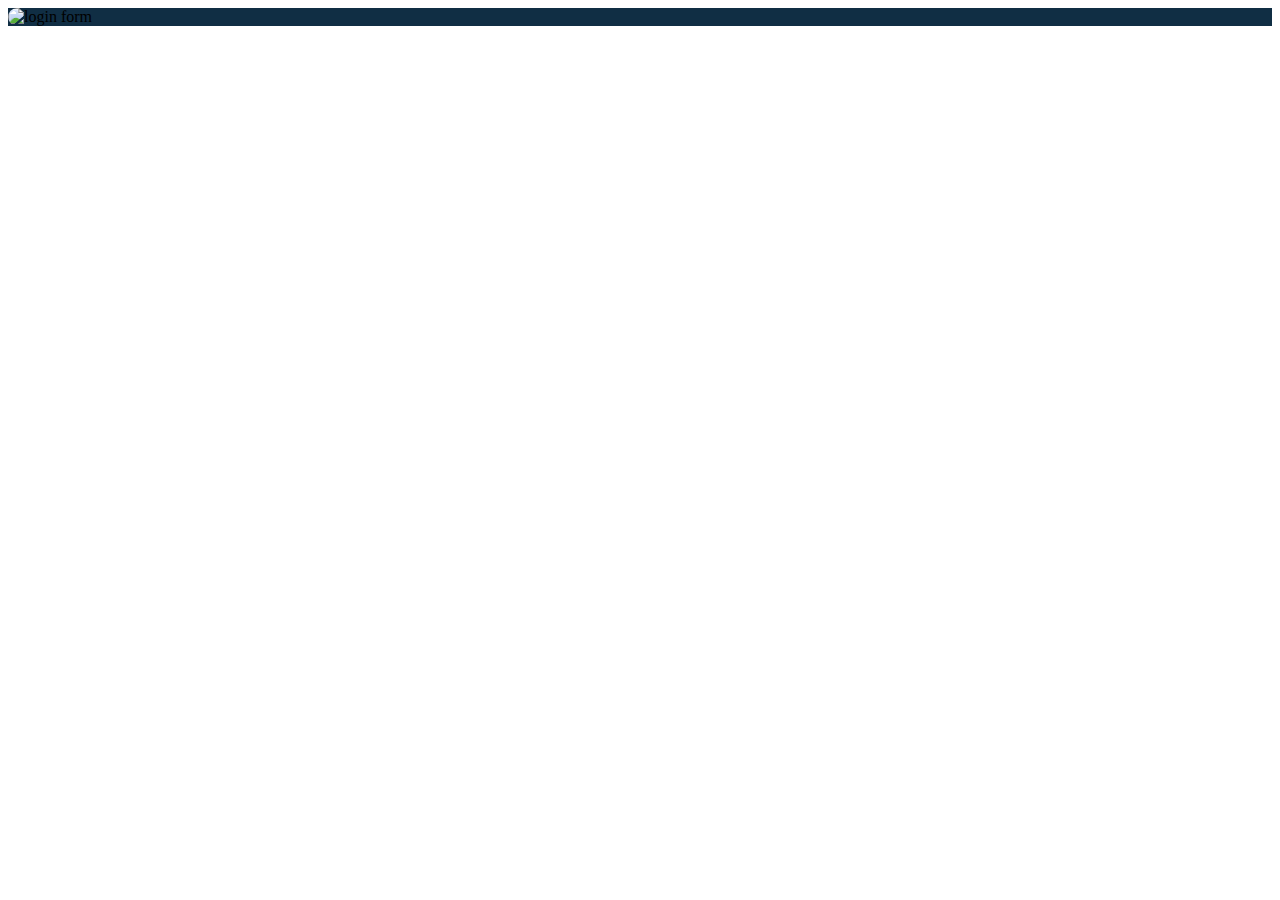
<file: frontend/ChinookFrontend/src/main/resources/templates/index.html>
<!DOCTYPE html>
<html lang="en" xmlns:th="http://www.thymeleaf.org">
<head>

    <title>Chinook</title>
    <!-- Bootstrap CSS spring dependency-->
    <link th:href="@{/webjars/bootstrap/5.2.2/css/bootstrap.min.css}" rel="stylesheet">

    <meta charset="UTF-8">
    <meta name="viewport" content="width=device-width, initial-scale=1.0">

</head>
<body>
<section class="vh-100" style="background-color: #102E44;">
    <div class="container py-5 h-100">
        <div class="row d-flex justify-content-center align-items-center h-100">
            <div class="col col-xl-10">
                <div class="card" style="border-radius: 1rem;">
                    <div class="row g-0">
                        <div class="col-md-6 col-lg-5 d-none d-md-block">
                            <img th:src="@{/img/logo-black.png}"
                                 alt="login form" class="img-fluid" style="border-radius: 1rem 0 0 1rem;" />
                        </div>
                        <div class="col-md-6 col-lg-7 d-flex align-items-center">
                            <div class="card-body p-4 p-lg-5 text-black" id="login_container">



                            </div>
                        </div>
                    </div>
                </div>
            </div>
        </div>
    </div>
</section>
<!-- Note: when deploying, replace "development.js" with "production.min.js". -->
<script th:src="@{/js/app/applicationConfiguration.js}"></script>
<script th:src="@{/js/react/react.development.js}"></script>
<script th:src="@{/js/react/react-dom.development.js}"></script>
<script th:src="@{/js/react/babel.min.js}"></script>
<script th:src="@{/js/sweetalert2.js}"></script>
<script type="text/babel" th:src="@{/js/app/login.js}"></script>
</body>
</html>
</file>
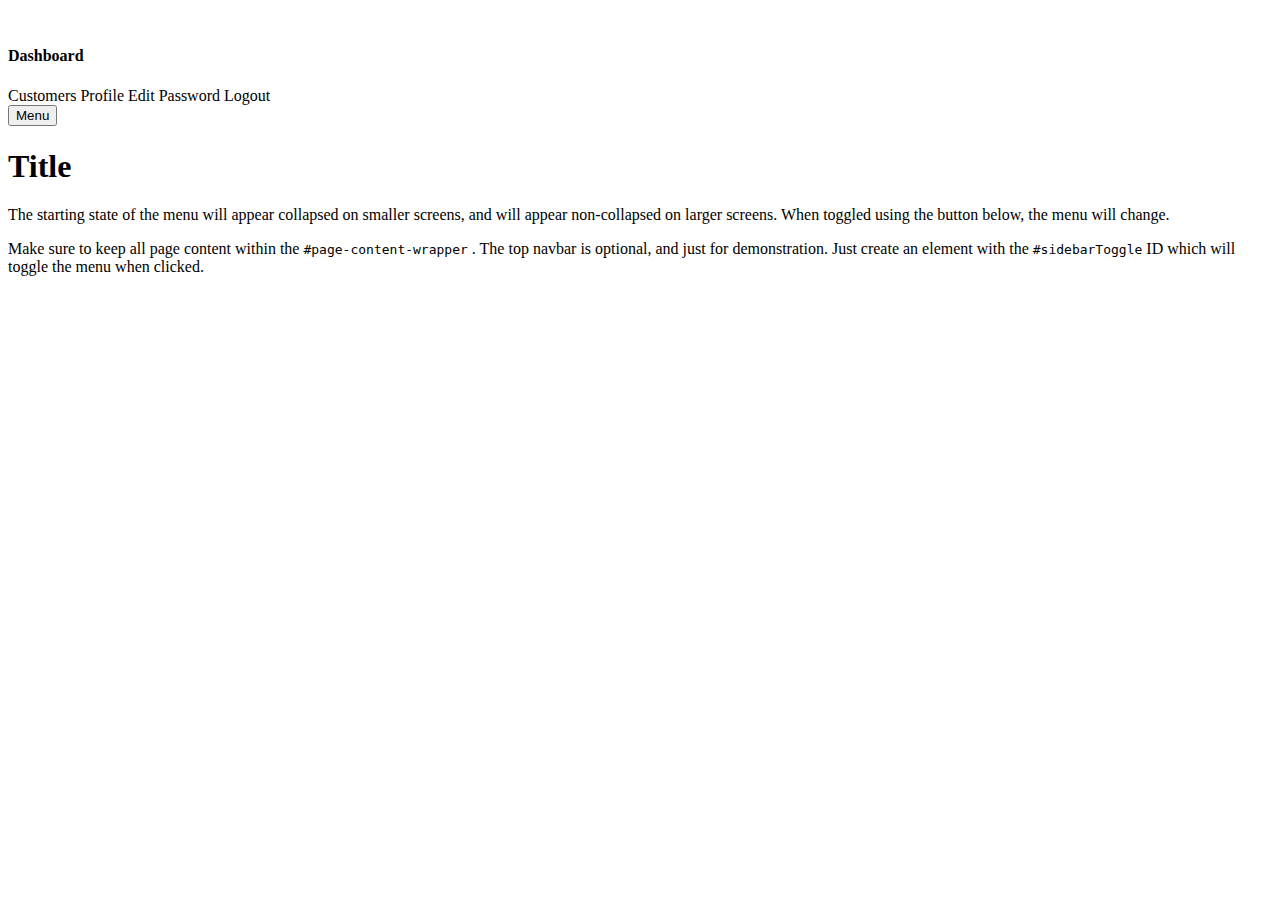
<file: frontend/ChinookFrontend/src/main/resources/templates/master.html>
<!DOCTYPE html>
<html lang="en" xmlns:th="http://www.thymeleaf.org" th:fragment="masterLayout(title, main, script)">
<head>

    <title th:include="${title}">Title</title>
  <!-- Bootstrap CSS spring dependency-->
  <link th:href="@{/webjars/bootstrap/5.2.2/css/bootstrap.min.css}" rel="stylesheet">
    <meta name="description" content="" />
    <meta name="author" content="" />
  <meta charset="UTF-8">
  <meta name="viewport" content="width=device-width, initial-scale=1.0">
    <link th:href="@{/css/styles.css}" rel="stylesheet" />
    <link th:href="@{/css/customer.css}" rel="stylesheet" type="text/css">

    <script th:src="@{/js/sweetalert2.js}"></script>
</head>
<body>
<div class="d-flex" id="wrapper">
    <!-- Sidebar-->
<div class="border-end bg-white" id="sidebar-wrapper">
    <div class="sidebar-heading border-bottom blueColor"><img  class="sideBarLogo" th:src="@{/img/sidebarLogo.png}"></div>
    <div class="list-group list-group-flush">
        <h4 class="list-group-item-light p-3">Dashboard</h4>
        <h5 class="list-group-item-light p-3" id="greet"></h5>
        <a class="list-group-item list-group-item-action list-group-item-light p-3" th:href="@{/customers}">Customers</a>
        <a class="list-group-item list-group-item-action list-group-item-light p-3" th:href="@{/profile}">Profile</a>
        <a class="list-group-item list-group-item-action list-group-item-light p-3" th:href="@{/changePassword}">Edit Password</a>
        <a class="list-group-item list-group-item-action list-group-item-light p-3" th:href="@{/logout}">Logout</a>
    </div>
</div>
<!-- Page content wrapper-->
<div id="page-content-wrapper">
    <!-- Top navigation-->
    <nav class="navbar navbar-expand-lg navbar-light blueColor border-bottom">
        <div class="container-fluid">
            <button class="btn btn-primary" id="sidebarToggle">Menu</button>

        </div>
    </nav>
    <!-- Page content-->
    <div class="container-fluid" >
        <h1 class="mt-4" th:include="${title}">Title</h1>
        <div th:include="${main}" id="pageContent">
            <p>The starting state of the menu will appear collapsed on smaller screens, and will appear non-collapsed on larger screens. When toggled using the button below, the menu will change.</p>
            <p>
                Make sure to keep all page content within the
                <code>#page-content-wrapper</code>
                . The top navbar is optional, and just for demonstration. Just create an element with the
                <code>#sidebarToggle</code>
                ID which will toggle the menu when clicked.
            </p>
        </div>

    </div>
</div>
</div>



<!-- Bootstrap core JS-->
<script th:src="@{/js/bootstrap/bootstrap.bundle.min.js}"></script>
<!-- Core theme JS-->
<script th:src="@{/js/scripts.js}"></script>
<!-- Load React. -->
<!-- Note: when deploying, replace "development.js" with "production.min.js". -->
<script th:src="@{/js/app/applicationConfiguration.js}"></script>
<script th:src="@{/js/react/react.development.js}"></script>
<script th:src="@{/js/react/react-dom.development.js}"></script>
<script th:src="@{/js/react/babel.min.js}"></script>
<script th:src="@{/js/app/security.js}"></script>
<blockquote th:replace="${script}"></blockquote>


</body>
</html>
</file>
